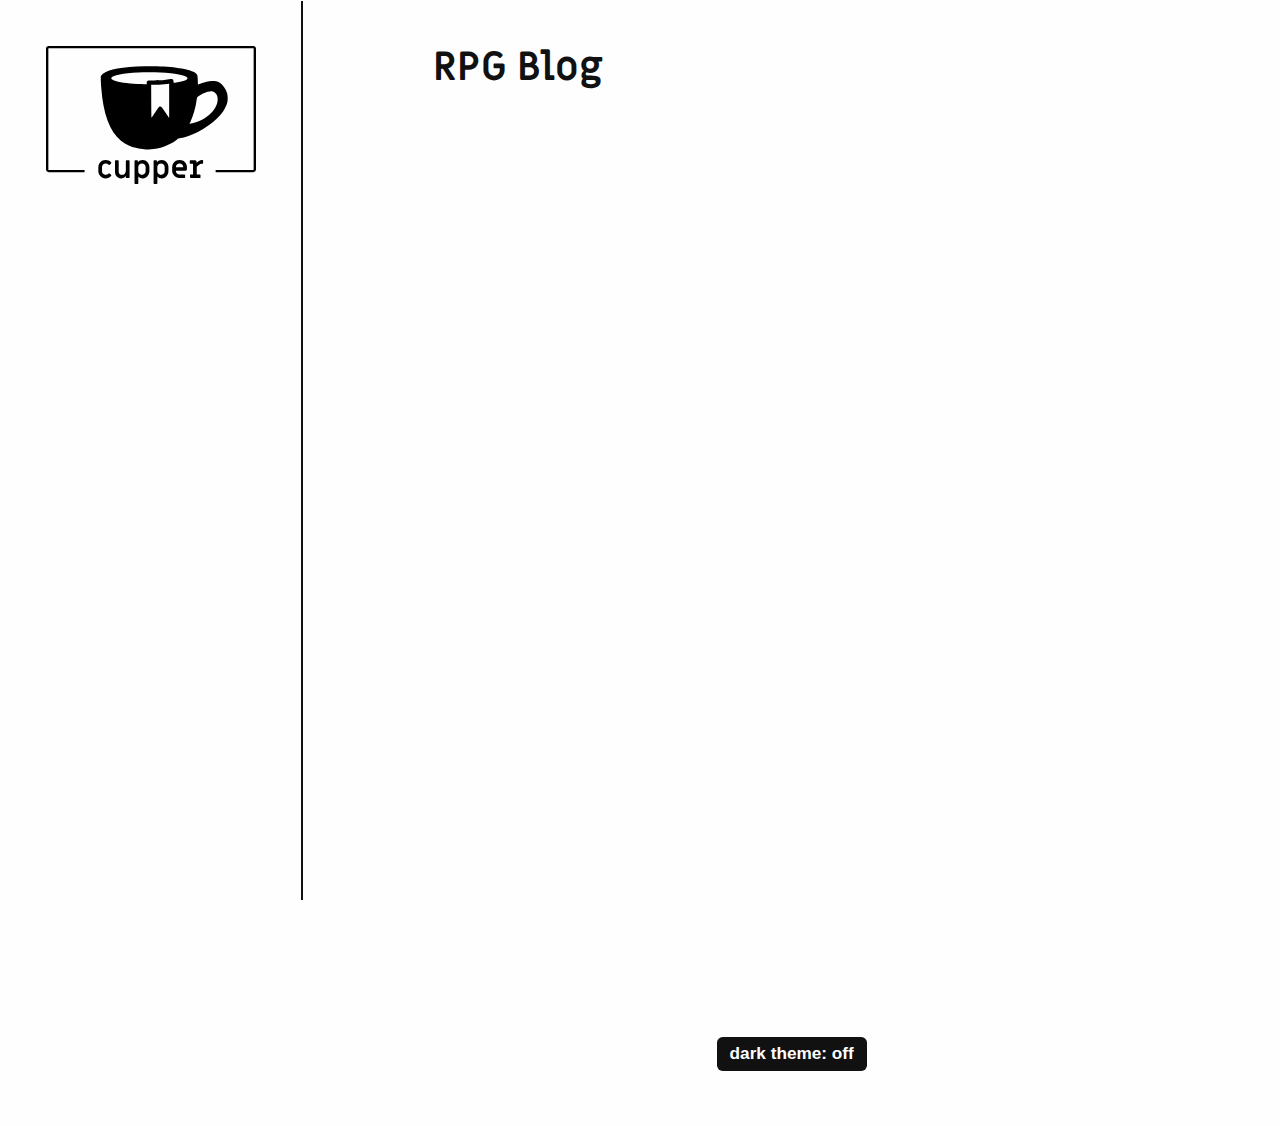
<file: index.html>
<!DOCTYPE html>
<html lang="en">
  <head>
  <meta charset="utf-8">
  <meta name="viewport" content="width=device-width, initial-scale=1.0">
  <meta http-equiv="X-UA-Compatible" content="IE=edge">

  <meta name="generator" content="Hugo 0.54.0" />
  <link rel="canonical" href="https://ryuckel.github.io/">

  
    
  

  <link rel="apple-touch-icon" sizes="180x180" href="/apple-touch-icon.png">
  <link rel="icon" type="image/png" sizes="32x32" href="/favicon-32x32.png">
  <link rel="icon" type="image/png" sizes="16x16" href="/favicon-16x16.png">
  <link rel="manifest" href="/site.webmanifest">
  <link rel="mask-icon" href="/safari-pinned-tab.svg" color="#000000">
  <meta name="msapplication-TileColor" content="#ffffff">
  <meta name="theme-color" content="#ffffff">

  <link rel="stylesheet" href="https://ryuckel.github.io/css/prism.css" media="none" onload="this.media='all';">

  
  
  <link rel="stylesheet" type="text/css" href="https://ryuckel.github.io/css/styles.css">

  <style id="inverter" media="none">
    html { filter: invert(100%) }
    * { background-color: inherit }
    img:not([src*=".svg"]), .colors, iframe, .demo-container { filter: invert(100%) }
  </style>

  
  
    
  
  <title>RPG Blog</title>
</head>

  <body>
    <a href="#main">skip to content</a>
    <svg style="display: none">
  <symbol id="bookmark" viewBox="0 0 40 50">
   <g transform="translate(2266 3206.2)">
    <path style="stroke:currentColor;stroke-width:3.2637;fill:none" d="m-2262.2-3203.4-.2331 42.195 16.319-16.318 16.318 16.318.2331-42.428z"/>
   </g>
  </symbol>

  <symbol id="w3c" viewBox="0 0 127.09899 67.763">
   <text font-size="83" style="font-size:83px;font-family:Trebuchet;letter-spacing:-12;fill-opacity:0" letter-spacing="-12" y="67.609352" x="-26.782778">W3C</text>
   <text font-size="83" style="font-size:83px;font-weight:bold;font-family:Trebuchet;fill-opacity:0" y="67.609352" x="153.21722" font-weight="bold">SVG</text>
   <path style="fill:currentColor;image-rendering:optimizeQuality;shape-rendering:geometricPrecision" d="m33.695.377 12.062 41.016 12.067-41.016h8.731l-19.968 67.386h-.831l-12.48-41.759-12.479 41.759h-.832l-19.965-67.386h8.736l12.061 41.016 8.154-27.618-3.993-13.397h8.737z"/>
   <path style="fill:currentColor;image-rendering:optimizeQuality;shape-rendering:geometricPrecision" d="m91.355 46.132c0 6.104-1.624 11.234-4.862 15.394-3.248 4.158-7.45 6.237-12.607 6.237-3.882 0-7.263-1.238-10.148-3.702-2.885-2.47-5.02-5.812-6.406-10.022l6.82-2.829c1.001 2.552 2.317 4.562 3.953 6.028 1.636 1.469 3.56 2.207 5.781 2.207 2.329 0 4.3-1.306 5.909-3.911 1.609-2.606 2.411-5.738 2.411-9.401 0-4.049-.861-7.179-2.582-9.399-1.995-2.604-5.129-3.912-9.397-3.912h-3.327v-3.991l11.646-20.133h-14.062l-3.911 6.655h-2.493v-14.976h32.441v4.075l-12.31 21.217c4.324 1.385 7.596 3.911 9.815 7.571 2.22 3.659 3.329 7.953 3.329 12.892z"/>
   <path style="fill:currentColor;image-rendering:optimizeQuality;shape-rendering:geometricPrecision" d="m125.21 0 1.414 8.6-5.008 9.583s-1.924-4.064-5.117-6.314c-2.693-1.899-4.447-2.309-7.186-1.746-3.527.73-7.516 4.938-9.258 10.13-2.084 6.21-2.104 9.218-2.178 11.978-.115 4.428.58 7.043.58 7.043s-3.04-5.626-3.011-13.866c.018-5.882.947-11.218 3.666-16.479 2.404-4.627 5.954-7.404 9.114-7.728 3.264-.343 5.848 1.229 7.841 2.938 2.089 1.788 4.213 5.698 4.213 5.698l4.94-9.837z"/>
   <path style="fill:currentColor;image-rendering:optimizeQuality;shape-rendering:geometricPrecision" d="m125.82 48.674s-2.208 3.957-3.589 5.48c-1.379 1.524-3.849 4.209-6.896 5.555-3.049 1.343-4.646 1.598-7.661 1.306-3.01-.29-5.807-2.032-6.786-2.764-.979-.722-3.486-2.864-4.897-4.854-1.42-2-3.634-5.995-3.634-5.995s1.233 4.001 2.007 5.699c.442.977 1.81 3.965 3.749 6.572 1.805 2.425 5.315 6.604 10.652 7.545 5.336.945 9.002-1.449 9.907-2.031.907-.578 2.819-2.178 4.032-3.475 1.264-1.351 2.459-3.079 3.116-4.108.487-.758 1.276-2.286 1.276-2.286l-1.276-6.644z"/>
  </symbol>

  <symbol id="tag" viewBox="0 0 177.16535 177.16535">
    <g transform="translate(0 -875.2)">
     <path style="fill-rule:evenodd;stroke-width:0;fill:currentColor" d="m159.9 894.3-68.79 8.5872-75.42 77.336 61.931 60.397 75.429-76.565 6.8495-69.755zm-31.412 31.835a10.813 10.813 0 0 1 1.8443 2.247 10.813 10.813 0 0 1 -3.5174 14.872l-.0445.0275a10.813 10.813 0 0 1 -14.86 -3.5714 10.813 10.813 0 0 1 3.5563 -14.863 10.813 10.813 0 0 1 13.022 1.2884z"/>
    </g>
  </symbol>

  <symbol id="balloon" viewBox="0 0 141.73228 177.16535">
   <g transform="translate(0 -875.2)">
    <g>
     <path style="fill:currentColor" d="m68.156 882.83-.88753 1.4269c-4.9564 7.9666-6.3764 17.321-5.6731 37.378.36584 10.437 1.1246 23.51 1.6874 29.062.38895 3.8372 3.8278 32.454 4.6105 38.459 4.6694-.24176 9.2946.2879 14.377 1.481 1.2359-3.2937 5.2496-13.088 8.886-21.623 6.249-14.668 8.4128-21.264 10.253-31.252 1.2464-6.7626 1.6341-12.156 1.4204-19.764-.36325-12.93-2.1234-19.487-6.9377-25.843-2.0833-2.7507-6.9865-7.6112-7.9127-7.8436-.79716-.20019-6.6946-1.0922-6.7755-1.0248-.02213.0182-5.0006-.41858-7.5248-.22808l-2.149-.22808h-3.3738z"/>
     <path style="fill:currentColor" d="m61.915 883.28-3.2484.4497c-1.7863.24724-3.5182.53481-3.8494.63994-2.4751.33811-4.7267.86957-6.7777 1.5696-.28598 0-1.0254.20146-2.3695.58589-5.0418 1.4418-6.6374 2.2604-8.2567 4.2364-6.281 7.6657-11.457 18.43-12.932 26.891-1.4667 8.4111.71353 22.583 5.0764 32.996 3.8064 9.0852 13.569 25.149 22.801 37.517 1.3741 1.841 2.1708 2.9286 2.4712 3.5792 3.5437-1.1699 6.8496-1.9336 10.082-2.3263-1.3569-5.7831-4.6968-21.86-6.8361-33.002-.92884-4.8368-2.4692-14.322-3.2452-19.991-.68557-5.0083-.77707-6.9534-.74159-15.791.04316-10.803.41822-16.162 1.5026-21.503 1.4593-5.9026 3.3494-11.077 6.3247-15.852z"/>
     <path style="fill:currentColor" d="m94.499 885.78c-.10214-.0109-.13691 0-.0907.0409.16033.13489 1.329 1.0675 2.5976 2.0723 6.7003 5.307 11.273 14.568 12.658 25.638.52519 4.1949.24765 14.361-.5059 18.523-2.4775 13.684-9.7807 32.345-20.944 53.519l-3.0559 5.7971c2.8082.76579 5.7915 1.727 8.9926 2.8441 11.562-11.691 18.349-19.678 24.129-28.394 7.8992-11.913 11.132-20.234 12.24-31.518.98442-10.02-1.5579-20.876-6.7799-28.959-.2758-.4269-.57803-.86856-.89617-1.3166-3.247-6.13-9.752-12.053-21.264-16.131-2.3687-.86369-6.3657-2.0433-7.0802-2.1166z"/>
     <path style="fill:currentColor" d="m32.52 892.22c-.20090-.13016-1.4606.81389-3.9132 2.7457-11.486 9.0476-17.632 24.186-16.078 39.61.79699 7.9138 2.4066 13.505 5.9184 20.562 5.8577 11.77 14.749 23.219 30.087 38.74.05838.059.12188.1244.18052.1838 1.3166-.5556 2.5965-1.0618 3.8429-1.5199-.66408-.32448-1.4608-1.3297-3.8116-4.4602-5.0951-6.785-8.7512-11.962-13.051-18.486-5.1379-7.7948-5.0097-7.5894-8.0586-13.054-6.2097-11.13-8.2674-17.725-8.6014-27.563-.21552-6.3494.13041-9.2733 1.775-14.987 2.1832-7.5849 3.9273-10.986 9.2693-18.07 1.7839-2.3656 2.6418-3.57 2.4409-3.7003z"/>
     <path style="fill:currentColor" d="m69.133 992.37c-6.2405.0309-12.635.76718-19.554 2.5706 4.6956 4.7759 9.935 10.258 12.05 12.625l4.1272 4.6202h11.493l3.964-4.4516c2.0962-2.3541 7.4804-7.9845 12.201-12.768-8.378-1.4975-16.207-2.6353-24.281-2.5955z"/>
     <rect style="stroke-width:0;fill:currentColor" ry="2.0328" height="27.746" width="22.766" y="1017.7" x="60.201"/>
    </g>
   </g>
  </symbol>

  <symbol id="info" viewBox="0 0 41.667 41.667">
   <g transform="translate(-37.035 -1004.6)">
    <path style="stroke-linejoin:round;stroke:currentColor;stroke-linecap:round;stroke-width:3.728;fill:none" d="m76.25 1030.2a18.968 18.968 0 0 1 -23.037 13.709 18.968 18.968 0 0 1 -13.738 -23.019 18.968 18.968 0 0 1 23.001 -13.768 18.968 18.968 0 0 1 13.798 22.984"/>
    <g transform="matrix(1.1146 0 0 1.1146 -26.276 -124.92)">
     <path style="stroke:currentColor;stroke-linecap:round;stroke-width:3.728;fill:none" d="m75.491 1039.5v-8.7472"/>
     <path style="stroke-width:0;fill:currentColor" transform="scale(-1)" d="m-73.193-1024.5a2.3719 2.3719 0 0 1 -2.8807 1.7142 2.3719 2.3719 0 0 1 -1.718 -2.8785 2.3719 2.3719 0 0 1 2.8763 -1.7217 2.3719 2.3719 0 0 1 1.7254 2.8741"/>
    </g>
   </g>
  </symbol>

  <symbol id="warning" viewBox="0 0 48.430474 41.646302">
    <g transform="translate(-1.1273 -1010.2)">
     <path style="stroke-linejoin:round;stroke:currentColor;stroke-linecap:round;stroke-width:4.151;fill:none" d="m25.343 1012.3-22.14 37.496h44.28z"/>
     <path style="stroke:currentColor;stroke-linecap:round;stroke-width:4.1512;fill:none" d="m25.54 1027.7v8.7472"/>
     <path style="stroke-width:0;fill:currentColor" d="m27.839 1042.8a2.3719 2.3719 0 0 1 -2.8807 1.7143 2.3719 2.3719 0 0 1 -1.718 -2.8785 2.3719 2.3719 0 0 1 2.8763 -1.7217 2.3719 2.3719 0 0 1 1.7254 2.8741"/>
    </g>
  </symbol>

  <symbol id="menu" viewBox="0 0 50 50">
     <rect style="stroke-width:0;fill:currentColor" height="10" width="50" y="0" x="0"/>
     <rect style="stroke-width:0;fill:currentColor" height="10" width="50" y="20" x="0"/>
     <rect style="stroke-width:0;fill:currentColor" height="10" width="50" y="40" x="0"/>
   </symbol>

   <symbol id="link" viewBox="0 0 50 50">
    <g transform="translate(0 -1002.4)">
     <g transform="matrix(.095670 0 0 .095670 2.3233 1004.9)">
      <g>
       <path style="stroke-width:0;fill:currentColor" d="m452.84 192.9-128.65 128.65c-35.535 35.54-93.108 35.54-128.65 0l-42.881-42.886 42.881-42.876 42.884 42.876c11.845 11.822 31.064 11.846 42.886 0l128.64-128.64c11.816-11.831 11.816-31.066 0-42.9l-42.881-42.881c-11.822-11.814-31.064-11.814-42.887 0l-45.928 45.936c-21.292-12.531-45.491-17.905-69.449-16.291l72.501-72.526c35.535-35.521 93.136-35.521 128.64 0l42.886 42.881c35.535 35.523 35.535 93.141-.001 128.66zm-254.28 168.51-45.903 45.9c-11.845 11.846-31.064 11.817-42.881 0l-42.884-42.881c-11.845-11.821-11.845-31.041 0-42.886l128.65-128.65c11.819-11.814 31.069-11.814 42.884 0l42.886 42.886 42.876-42.886-42.876-42.881c-35.54-35.521-93.113-35.521-128.65 0l-128.65 128.64c-35.538 35.545-35.538 93.146 0 128.65l42.883 42.882c35.51 35.54 93.11 35.54 128.65 0l72.496-72.499c-23.956 1.597-48.092-3.784-69.474-16.283z"/>
      </g>
     </g>
    </g>
  </symbol>

  <symbol id="doc" viewBox="0 0 35 45">
   <g transform="translate(-147.53 -539.83)">
    <path style="stroke:currentColor;stroke-width:2.4501;fill:none" d="m149.38 542.67v39.194h31.354v-39.194z"/>
    <g style="stroke-width:25" transform="matrix(.098003 0 0 .098003 133.69 525.96)">
     <path d="m220 252.36h200" style="stroke:currentColor;stroke-width:25;fill:none"/>
     <path style="stroke:currentColor;stroke-width:25;fill:none" d="m220 409.95h200"/>
     <path d="m220 488.74h200" style="stroke:currentColor;stroke-width:25;fill:none"/>
     <path d="m220 331.15h200" style="stroke:currentColor;stroke-width:25;fill:none"/>
    </g>
   </g>
 </symbol>

 <symbol id="tick" viewBox="0 0 177.16535 177.16535">
  <g transform="translate(0 -875.2)">
   <rect style="stroke-width:0;fill:currentColor" transform="rotate(30)" height="155" width="40" y="702.99" x="556.82"/>
   <rect style="stroke-width:0;fill:currentColor" transform="rotate(30)" height="40" width="90.404" y="817.99" x="506.42"/>
  </g>
 </symbol>
</svg>

    <div class="wrapper">
      <header class="intro-and-nav" role="banner">
  <div>
    <div class="intro">
      <a class="logo" href="/" aria-label="RPG Blog home page">
        <img src="https://ryuckel.github.io/images/logo.svg" alt="">
      </a>
      <p class="library-desc">
        
      </p>
    </div>
    <nav id="patterns-nav" class="patterns" role="navigation">
  <h2 class="vh">Main navigation</h2>
  <button id="menu-button" aria-expanded="false">
    <svg viewBox="0 0 50 50" aria-hidden="true" focusable="false">
      <use xlink:href="#menu"></use>
    </svg>
    Menu
  </button>
  
  <ul id="patterns-list">
  
  </ul>
</nav>
  </div>
</header>
      <div class="main-and-footer">
        <div>
          
  <main id="main">
    <h1>RPG Blog</h1>
    
  </main>

          <footer role="contentinfo">
  <div>
    <label for="themer">
      dark theme: <input type="checkbox" id="themer" class="vh">
      <span aria-hidden="true"></span>
    </label>
  </div>
  
</footer>

        </div>
      </div>
    </div>
    <script src="https://ryuckel.github.io/js/prism.js"></script>
<script src="https://ryuckel.github.io/js/dom-scripts.js"></script>

    
    
  

  </body>
</html>
</file>
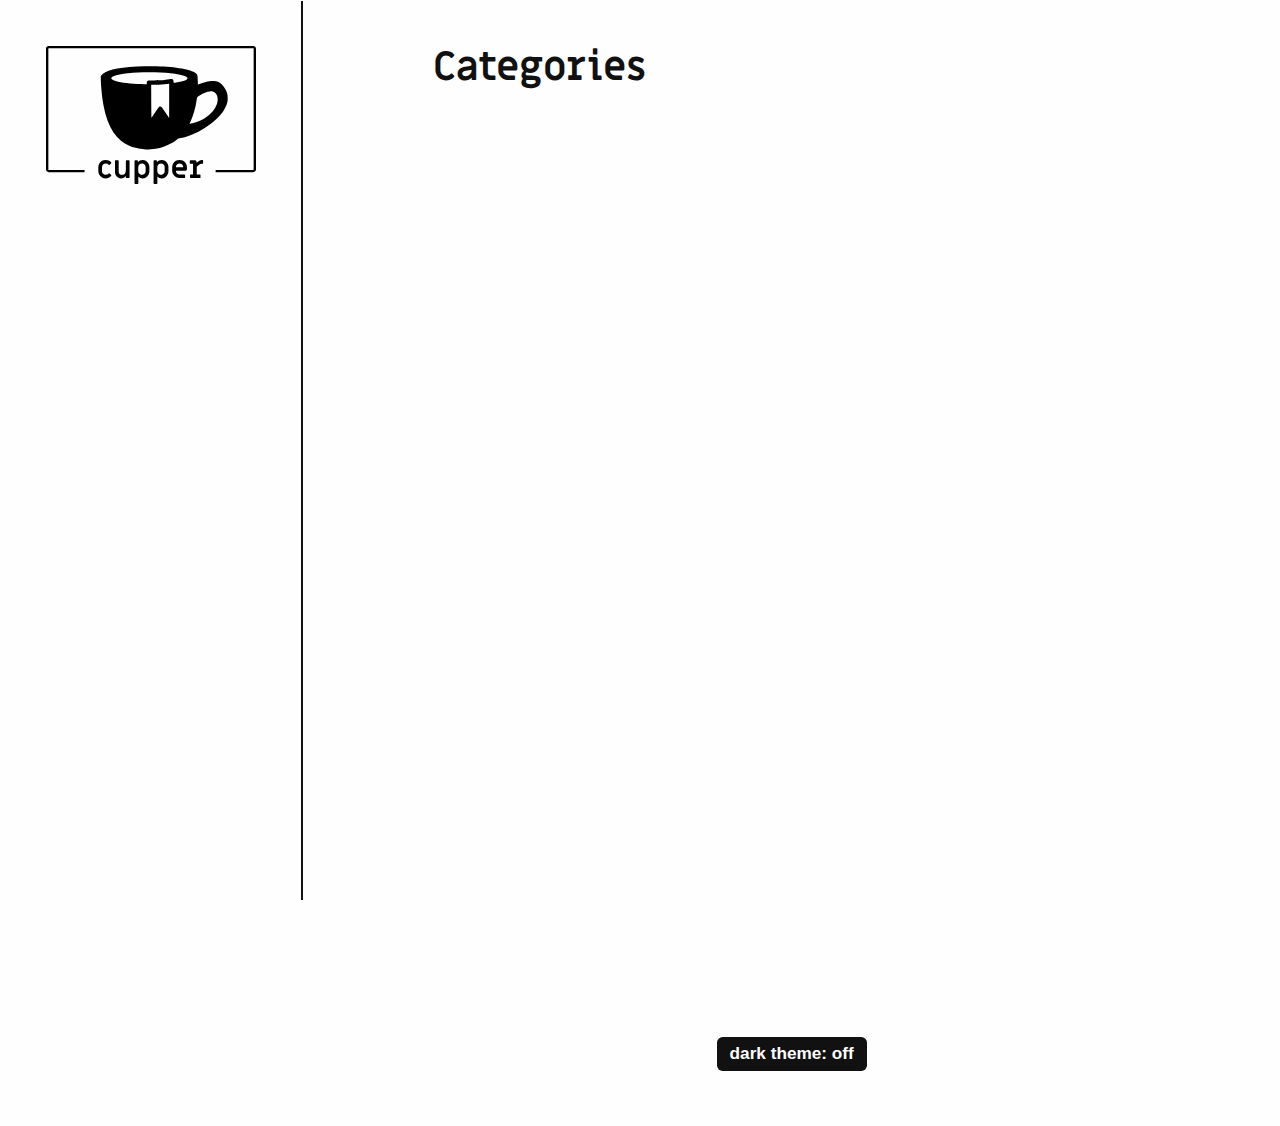
<file: categories/index.html>
<!DOCTYPE html>
<html lang="en">
  <head>
  <meta charset="utf-8">
  <meta name="viewport" content="width=device-width, initial-scale=1.0">
  <meta http-equiv="X-UA-Compatible" content="IE=edge">

  <meta name="generator" content="Hugo 0.54.0" />
  <link rel="canonical" href="https://ryuckel.github.io/categories/">

  

  <link rel="apple-touch-icon" sizes="180x180" href="/apple-touch-icon.png">
  <link rel="icon" type="image/png" sizes="32x32" href="/favicon-32x32.png">
  <link rel="icon" type="image/png" sizes="16x16" href="/favicon-16x16.png">
  <link rel="manifest" href="/site.webmanifest">
  <link rel="mask-icon" href="/safari-pinned-tab.svg" color="#000000">
  <meta name="msapplication-TileColor" content="#ffffff">
  <meta name="theme-color" content="#ffffff">

  <link rel="stylesheet" href="https://ryuckel.github.io/css/prism.css" media="none" onload="this.media='all';">

  
  
  <link rel="stylesheet" type="text/css" href="https://ryuckel.github.io/css/styles.css">

  <style id="inverter" media="none">
    html { filter: invert(100%) }
    * { background-color: inherit }
    img:not([src*=".svg"]), .colors, iframe, .demo-container { filter: invert(100%) }
  </style>

  
  
  <title>Categories | RPG Blog</title>
</head>

  <body>
    <a href="#main">skip to content</a>
    <svg style="display: none">
  <symbol id="bookmark" viewBox="0 0 40 50">
   <g transform="translate(2266 3206.2)">
    <path style="stroke:currentColor;stroke-width:3.2637;fill:none" d="m-2262.2-3203.4-.2331 42.195 16.319-16.318 16.318 16.318.2331-42.428z"/>
   </g>
  </symbol>

  <symbol id="w3c" viewBox="0 0 127.09899 67.763">
   <text font-size="83" style="font-size:83px;font-family:Trebuchet;letter-spacing:-12;fill-opacity:0" letter-spacing="-12" y="67.609352" x="-26.782778">W3C</text>
   <text font-size="83" style="font-size:83px;font-weight:bold;font-family:Trebuchet;fill-opacity:0" y="67.609352" x="153.21722" font-weight="bold">SVG</text>
   <path style="fill:currentColor;image-rendering:optimizeQuality;shape-rendering:geometricPrecision" d="m33.695.377 12.062 41.016 12.067-41.016h8.731l-19.968 67.386h-.831l-12.48-41.759-12.479 41.759h-.832l-19.965-67.386h8.736l12.061 41.016 8.154-27.618-3.993-13.397h8.737z"/>
   <path style="fill:currentColor;image-rendering:optimizeQuality;shape-rendering:geometricPrecision" d="m91.355 46.132c0 6.104-1.624 11.234-4.862 15.394-3.248 4.158-7.45 6.237-12.607 6.237-3.882 0-7.263-1.238-10.148-3.702-2.885-2.47-5.02-5.812-6.406-10.022l6.82-2.829c1.001 2.552 2.317 4.562 3.953 6.028 1.636 1.469 3.56 2.207 5.781 2.207 2.329 0 4.3-1.306 5.909-3.911 1.609-2.606 2.411-5.738 2.411-9.401 0-4.049-.861-7.179-2.582-9.399-1.995-2.604-5.129-3.912-9.397-3.912h-3.327v-3.991l11.646-20.133h-14.062l-3.911 6.655h-2.493v-14.976h32.441v4.075l-12.31 21.217c4.324 1.385 7.596 3.911 9.815 7.571 2.22 3.659 3.329 7.953 3.329 12.892z"/>
   <path style="fill:currentColor;image-rendering:optimizeQuality;shape-rendering:geometricPrecision" d="m125.21 0 1.414 8.6-5.008 9.583s-1.924-4.064-5.117-6.314c-2.693-1.899-4.447-2.309-7.186-1.746-3.527.73-7.516 4.938-9.258 10.13-2.084 6.21-2.104 9.218-2.178 11.978-.115 4.428.58 7.043.58 7.043s-3.04-5.626-3.011-13.866c.018-5.882.947-11.218 3.666-16.479 2.404-4.627 5.954-7.404 9.114-7.728 3.264-.343 5.848 1.229 7.841 2.938 2.089 1.788 4.213 5.698 4.213 5.698l4.94-9.837z"/>
   <path style="fill:currentColor;image-rendering:optimizeQuality;shape-rendering:geometricPrecision" d="m125.82 48.674s-2.208 3.957-3.589 5.48c-1.379 1.524-3.849 4.209-6.896 5.555-3.049 1.343-4.646 1.598-7.661 1.306-3.01-.29-5.807-2.032-6.786-2.764-.979-.722-3.486-2.864-4.897-4.854-1.42-2-3.634-5.995-3.634-5.995s1.233 4.001 2.007 5.699c.442.977 1.81 3.965 3.749 6.572 1.805 2.425 5.315 6.604 10.652 7.545 5.336.945 9.002-1.449 9.907-2.031.907-.578 2.819-2.178 4.032-3.475 1.264-1.351 2.459-3.079 3.116-4.108.487-.758 1.276-2.286 1.276-2.286l-1.276-6.644z"/>
  </symbol>

  <symbol id="tag" viewBox="0 0 177.16535 177.16535">
    <g transform="translate(0 -875.2)">
     <path style="fill-rule:evenodd;stroke-width:0;fill:currentColor" d="m159.9 894.3-68.79 8.5872-75.42 77.336 61.931 60.397 75.429-76.565 6.8495-69.755zm-31.412 31.835a10.813 10.813 0 0 1 1.8443 2.247 10.813 10.813 0 0 1 -3.5174 14.872l-.0445.0275a10.813 10.813 0 0 1 -14.86 -3.5714 10.813 10.813 0 0 1 3.5563 -14.863 10.813 10.813 0 0 1 13.022 1.2884z"/>
    </g>
  </symbol>

  <symbol id="balloon" viewBox="0 0 141.73228 177.16535">
   <g transform="translate(0 -875.2)">
    <g>
     <path style="fill:currentColor" d="m68.156 882.83-.88753 1.4269c-4.9564 7.9666-6.3764 17.321-5.6731 37.378.36584 10.437 1.1246 23.51 1.6874 29.062.38895 3.8372 3.8278 32.454 4.6105 38.459 4.6694-.24176 9.2946.2879 14.377 1.481 1.2359-3.2937 5.2496-13.088 8.886-21.623 6.249-14.668 8.4128-21.264 10.253-31.252 1.2464-6.7626 1.6341-12.156 1.4204-19.764-.36325-12.93-2.1234-19.487-6.9377-25.843-2.0833-2.7507-6.9865-7.6112-7.9127-7.8436-.79716-.20019-6.6946-1.0922-6.7755-1.0248-.02213.0182-5.0006-.41858-7.5248-.22808l-2.149-.22808h-3.3738z"/>
     <path style="fill:currentColor" d="m61.915 883.28-3.2484.4497c-1.7863.24724-3.5182.53481-3.8494.63994-2.4751.33811-4.7267.86957-6.7777 1.5696-.28598 0-1.0254.20146-2.3695.58589-5.0418 1.4418-6.6374 2.2604-8.2567 4.2364-6.281 7.6657-11.457 18.43-12.932 26.891-1.4667 8.4111.71353 22.583 5.0764 32.996 3.8064 9.0852 13.569 25.149 22.801 37.517 1.3741 1.841 2.1708 2.9286 2.4712 3.5792 3.5437-1.1699 6.8496-1.9336 10.082-2.3263-1.3569-5.7831-4.6968-21.86-6.8361-33.002-.92884-4.8368-2.4692-14.322-3.2452-19.991-.68557-5.0083-.77707-6.9534-.74159-15.791.04316-10.803.41822-16.162 1.5026-21.503 1.4593-5.9026 3.3494-11.077 6.3247-15.852z"/>
     <path style="fill:currentColor" d="m94.499 885.78c-.10214-.0109-.13691 0-.0907.0409.16033.13489 1.329 1.0675 2.5976 2.0723 6.7003 5.307 11.273 14.568 12.658 25.638.52519 4.1949.24765 14.361-.5059 18.523-2.4775 13.684-9.7807 32.345-20.944 53.519l-3.0559 5.7971c2.8082.76579 5.7915 1.727 8.9926 2.8441 11.562-11.691 18.349-19.678 24.129-28.394 7.8992-11.913 11.132-20.234 12.24-31.518.98442-10.02-1.5579-20.876-6.7799-28.959-.2758-.4269-.57803-.86856-.89617-1.3166-3.247-6.13-9.752-12.053-21.264-16.131-2.3687-.86369-6.3657-2.0433-7.0802-2.1166z"/>
     <path style="fill:currentColor" d="m32.52 892.22c-.20090-.13016-1.4606.81389-3.9132 2.7457-11.486 9.0476-17.632 24.186-16.078 39.61.79699 7.9138 2.4066 13.505 5.9184 20.562 5.8577 11.77 14.749 23.219 30.087 38.74.05838.059.12188.1244.18052.1838 1.3166-.5556 2.5965-1.0618 3.8429-1.5199-.66408-.32448-1.4608-1.3297-3.8116-4.4602-5.0951-6.785-8.7512-11.962-13.051-18.486-5.1379-7.7948-5.0097-7.5894-8.0586-13.054-6.2097-11.13-8.2674-17.725-8.6014-27.563-.21552-6.3494.13041-9.2733 1.775-14.987 2.1832-7.5849 3.9273-10.986 9.2693-18.07 1.7839-2.3656 2.6418-3.57 2.4409-3.7003z"/>
     <path style="fill:currentColor" d="m69.133 992.37c-6.2405.0309-12.635.76718-19.554 2.5706 4.6956 4.7759 9.935 10.258 12.05 12.625l4.1272 4.6202h11.493l3.964-4.4516c2.0962-2.3541 7.4804-7.9845 12.201-12.768-8.378-1.4975-16.207-2.6353-24.281-2.5955z"/>
     <rect style="stroke-width:0;fill:currentColor" ry="2.0328" height="27.746" width="22.766" y="1017.7" x="60.201"/>
    </g>
   </g>
  </symbol>

  <symbol id="info" viewBox="0 0 41.667 41.667">
   <g transform="translate(-37.035 -1004.6)">
    <path style="stroke-linejoin:round;stroke:currentColor;stroke-linecap:round;stroke-width:3.728;fill:none" d="m76.25 1030.2a18.968 18.968 0 0 1 -23.037 13.709 18.968 18.968 0 0 1 -13.738 -23.019 18.968 18.968 0 0 1 23.001 -13.768 18.968 18.968 0 0 1 13.798 22.984"/>
    <g transform="matrix(1.1146 0 0 1.1146 -26.276 -124.92)">
     <path style="stroke:currentColor;stroke-linecap:round;stroke-width:3.728;fill:none" d="m75.491 1039.5v-8.7472"/>
     <path style="stroke-width:0;fill:currentColor" transform="scale(-1)" d="m-73.193-1024.5a2.3719 2.3719 0 0 1 -2.8807 1.7142 2.3719 2.3719 0 0 1 -1.718 -2.8785 2.3719 2.3719 0 0 1 2.8763 -1.7217 2.3719 2.3719 0 0 1 1.7254 2.8741"/>
    </g>
   </g>
  </symbol>

  <symbol id="warning" viewBox="0 0 48.430474 41.646302">
    <g transform="translate(-1.1273 -1010.2)">
     <path style="stroke-linejoin:round;stroke:currentColor;stroke-linecap:round;stroke-width:4.151;fill:none" d="m25.343 1012.3-22.14 37.496h44.28z"/>
     <path style="stroke:currentColor;stroke-linecap:round;stroke-width:4.1512;fill:none" d="m25.54 1027.7v8.7472"/>
     <path style="stroke-width:0;fill:currentColor" d="m27.839 1042.8a2.3719 2.3719 0 0 1 -2.8807 1.7143 2.3719 2.3719 0 0 1 -1.718 -2.8785 2.3719 2.3719 0 0 1 2.8763 -1.7217 2.3719 2.3719 0 0 1 1.7254 2.8741"/>
    </g>
  </symbol>

  <symbol id="menu" viewBox="0 0 50 50">
     <rect style="stroke-width:0;fill:currentColor" height="10" width="50" y="0" x="0"/>
     <rect style="stroke-width:0;fill:currentColor" height="10" width="50" y="20" x="0"/>
     <rect style="stroke-width:0;fill:currentColor" height="10" width="50" y="40" x="0"/>
   </symbol>

   <symbol id="link" viewBox="0 0 50 50">
    <g transform="translate(0 -1002.4)">
     <g transform="matrix(.095670 0 0 .095670 2.3233 1004.9)">
      <g>
       <path style="stroke-width:0;fill:currentColor" d="m452.84 192.9-128.65 128.65c-35.535 35.54-93.108 35.54-128.65 0l-42.881-42.886 42.881-42.876 42.884 42.876c11.845 11.822 31.064 11.846 42.886 0l128.64-128.64c11.816-11.831 11.816-31.066 0-42.9l-42.881-42.881c-11.822-11.814-31.064-11.814-42.887 0l-45.928 45.936c-21.292-12.531-45.491-17.905-69.449-16.291l72.501-72.526c35.535-35.521 93.136-35.521 128.64 0l42.886 42.881c35.535 35.523 35.535 93.141-.001 128.66zm-254.28 168.51-45.903 45.9c-11.845 11.846-31.064 11.817-42.881 0l-42.884-42.881c-11.845-11.821-11.845-31.041 0-42.886l128.65-128.65c11.819-11.814 31.069-11.814 42.884 0l42.886 42.886 42.876-42.886-42.876-42.881c-35.54-35.521-93.113-35.521-128.65 0l-128.65 128.64c-35.538 35.545-35.538 93.146 0 128.65l42.883 42.882c35.51 35.54 93.11 35.54 128.65 0l72.496-72.499c-23.956 1.597-48.092-3.784-69.474-16.283z"/>
      </g>
     </g>
    </g>
  </symbol>

  <symbol id="doc" viewBox="0 0 35 45">
   <g transform="translate(-147.53 -539.83)">
    <path style="stroke:currentColor;stroke-width:2.4501;fill:none" d="m149.38 542.67v39.194h31.354v-39.194z"/>
    <g style="stroke-width:25" transform="matrix(.098003 0 0 .098003 133.69 525.96)">
     <path d="m220 252.36h200" style="stroke:currentColor;stroke-width:25;fill:none"/>
     <path style="stroke:currentColor;stroke-width:25;fill:none" d="m220 409.95h200"/>
     <path d="m220 488.74h200" style="stroke:currentColor;stroke-width:25;fill:none"/>
     <path d="m220 331.15h200" style="stroke:currentColor;stroke-width:25;fill:none"/>
    </g>
   </g>
 </symbol>

 <symbol id="tick" viewBox="0 0 177.16535 177.16535">
  <g transform="translate(0 -875.2)">
   <rect style="stroke-width:0;fill:currentColor" transform="rotate(30)" height="155" width="40" y="702.99" x="556.82"/>
   <rect style="stroke-width:0;fill:currentColor" transform="rotate(30)" height="40" width="90.404" y="817.99" x="506.42"/>
  </g>
 </symbol>
</svg>

    <div class="wrapper">
      <header class="intro-and-nav" role="banner">
  <div>
    <div class="intro">
      <a class="logo" href="/" aria-label="RPG Blog home page">
        <img src="https://ryuckel.github.io/images/logo.svg" alt="">
      </a>
      <p class="library-desc">
        
      </p>
    </div>
    <nav id="patterns-nav" class="patterns" role="navigation">
  <h2 class="vh">Main navigation</h2>
  <button id="menu-button" aria-expanded="false">
    <svg viewBox="0 0 50 50" aria-hidden="true" focusable="false">
      <use xlink:href="#menu"></use>
    </svg>
    Menu
  </button>
  
  <ul id="patterns-list">
  
  </ul>
</nav>
  </div>
</header>
      <div class="main-and-footer">
        <div>
          
  <main id="main">
    <h1>Categories</h1>
    <ul class="patterns-list">
      
    </ul>
  </main>

          <footer role="contentinfo">
  <div>
    <label for="themer">
      dark theme: <input type="checkbox" id="themer" class="vh">
      <span aria-hidden="true"></span>
    </label>
  </div>
  
</footer>

        </div>
      </div>
    </div>
    <script src="https://ryuckel.github.io/js/prism.js"></script>
<script src="https://ryuckel.github.io/js/dom-scripts.js"></script>

    
    
  

  </body>
</html>
</file>
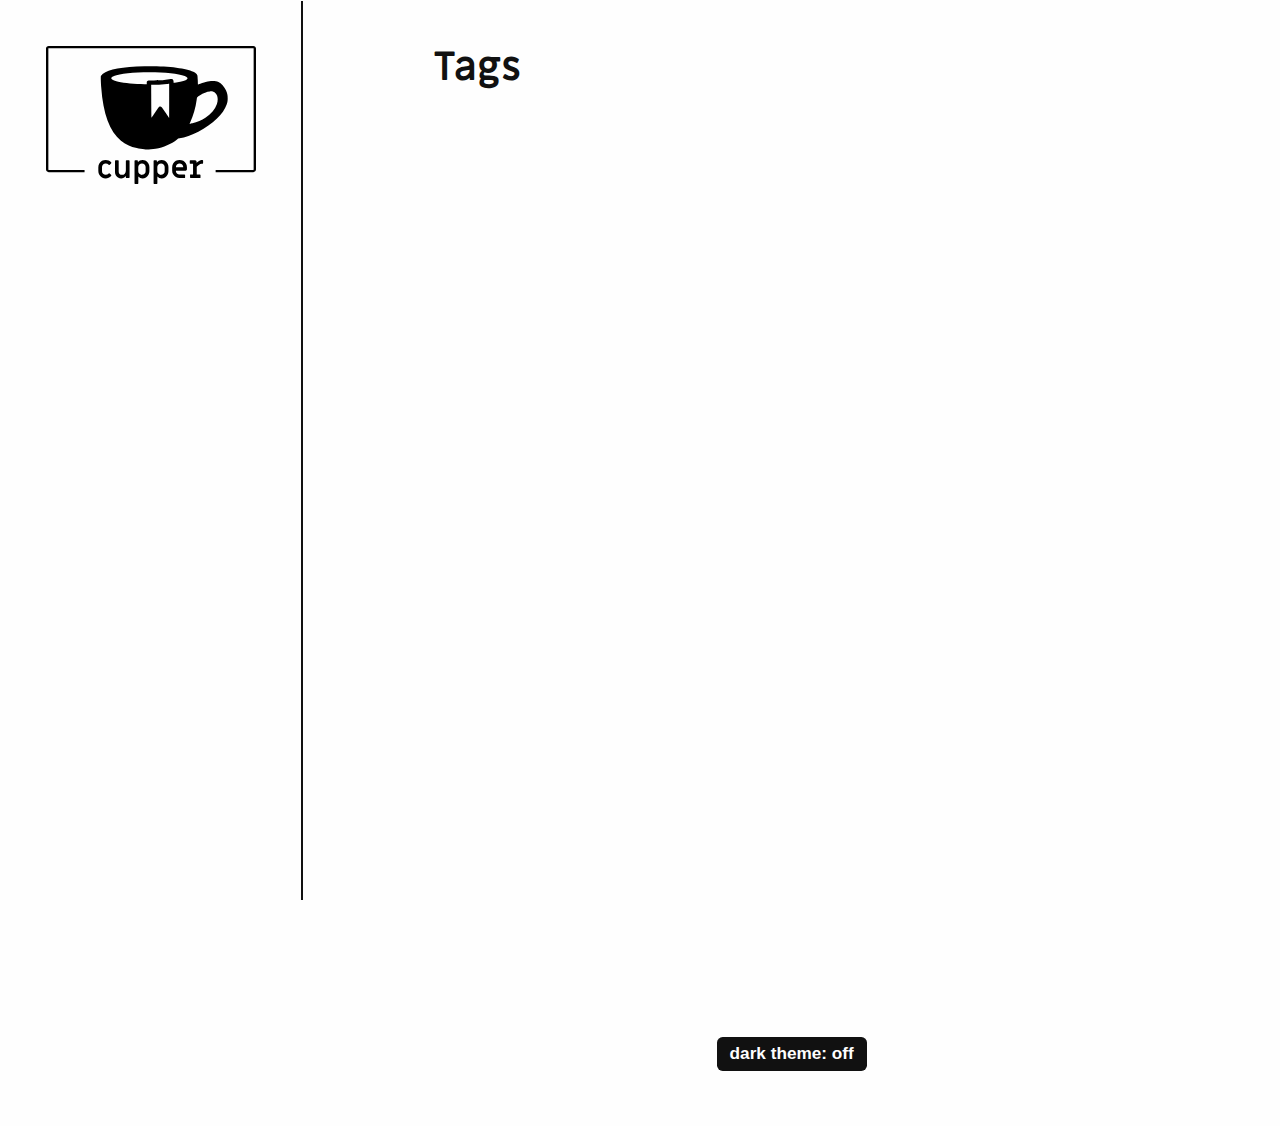
<file: tags/index.html>
<!DOCTYPE html>
<html lang="en">
  <head>
  <meta charset="utf-8">
  <meta name="viewport" content="width=device-width, initial-scale=1.0">
  <meta http-equiv="X-UA-Compatible" content="IE=edge">

  <meta name="generator" content="Hugo 0.54.0" />
  <link rel="canonical" href="https://ryuckel.github.io/tags/">

  

  <link rel="apple-touch-icon" sizes="180x180" href="/apple-touch-icon.png">
  <link rel="icon" type="image/png" sizes="32x32" href="/favicon-32x32.png">
  <link rel="icon" type="image/png" sizes="16x16" href="/favicon-16x16.png">
  <link rel="manifest" href="/site.webmanifest">
  <link rel="mask-icon" href="/safari-pinned-tab.svg" color="#000000">
  <meta name="msapplication-TileColor" content="#ffffff">
  <meta name="theme-color" content="#ffffff">

  <link rel="stylesheet" href="https://ryuckel.github.io/css/prism.css" media="none" onload="this.media='all';">

  
  
  <link rel="stylesheet" type="text/css" href="https://ryuckel.github.io/css/styles.css">

  <style id="inverter" media="none">
    html { filter: invert(100%) }
    * { background-color: inherit }
    img:not([src*=".svg"]), .colors, iframe, .demo-container { filter: invert(100%) }
  </style>

  
  
  <title>Tags | RPG Blog</title>
</head>

  <body>
    <a href="#main">skip to content</a>
    <svg style="display: none">
  <symbol id="bookmark" viewBox="0 0 40 50">
   <g transform="translate(2266 3206.2)">
    <path style="stroke:currentColor;stroke-width:3.2637;fill:none" d="m-2262.2-3203.4-.2331 42.195 16.319-16.318 16.318 16.318.2331-42.428z"/>
   </g>
  </symbol>

  <symbol id="w3c" viewBox="0 0 127.09899 67.763">
   <text font-size="83" style="font-size:83px;font-family:Trebuchet;letter-spacing:-12;fill-opacity:0" letter-spacing="-12" y="67.609352" x="-26.782778">W3C</text>
   <text font-size="83" style="font-size:83px;font-weight:bold;font-family:Trebuchet;fill-opacity:0" y="67.609352" x="153.21722" font-weight="bold">SVG</text>
   <path style="fill:currentColor;image-rendering:optimizeQuality;shape-rendering:geometricPrecision" d="m33.695.377 12.062 41.016 12.067-41.016h8.731l-19.968 67.386h-.831l-12.48-41.759-12.479 41.759h-.832l-19.965-67.386h8.736l12.061 41.016 8.154-27.618-3.993-13.397h8.737z"/>
   <path style="fill:currentColor;image-rendering:optimizeQuality;shape-rendering:geometricPrecision" d="m91.355 46.132c0 6.104-1.624 11.234-4.862 15.394-3.248 4.158-7.45 6.237-12.607 6.237-3.882 0-7.263-1.238-10.148-3.702-2.885-2.47-5.02-5.812-6.406-10.022l6.82-2.829c1.001 2.552 2.317 4.562 3.953 6.028 1.636 1.469 3.56 2.207 5.781 2.207 2.329 0 4.3-1.306 5.909-3.911 1.609-2.606 2.411-5.738 2.411-9.401 0-4.049-.861-7.179-2.582-9.399-1.995-2.604-5.129-3.912-9.397-3.912h-3.327v-3.991l11.646-20.133h-14.062l-3.911 6.655h-2.493v-14.976h32.441v4.075l-12.31 21.217c4.324 1.385 7.596 3.911 9.815 7.571 2.22 3.659 3.329 7.953 3.329 12.892z"/>
   <path style="fill:currentColor;image-rendering:optimizeQuality;shape-rendering:geometricPrecision" d="m125.21 0 1.414 8.6-5.008 9.583s-1.924-4.064-5.117-6.314c-2.693-1.899-4.447-2.309-7.186-1.746-3.527.73-7.516 4.938-9.258 10.13-2.084 6.21-2.104 9.218-2.178 11.978-.115 4.428.58 7.043.58 7.043s-3.04-5.626-3.011-13.866c.018-5.882.947-11.218 3.666-16.479 2.404-4.627 5.954-7.404 9.114-7.728 3.264-.343 5.848 1.229 7.841 2.938 2.089 1.788 4.213 5.698 4.213 5.698l4.94-9.837z"/>
   <path style="fill:currentColor;image-rendering:optimizeQuality;shape-rendering:geometricPrecision" d="m125.82 48.674s-2.208 3.957-3.589 5.48c-1.379 1.524-3.849 4.209-6.896 5.555-3.049 1.343-4.646 1.598-7.661 1.306-3.01-.29-5.807-2.032-6.786-2.764-.979-.722-3.486-2.864-4.897-4.854-1.42-2-3.634-5.995-3.634-5.995s1.233 4.001 2.007 5.699c.442.977 1.81 3.965 3.749 6.572 1.805 2.425 5.315 6.604 10.652 7.545 5.336.945 9.002-1.449 9.907-2.031.907-.578 2.819-2.178 4.032-3.475 1.264-1.351 2.459-3.079 3.116-4.108.487-.758 1.276-2.286 1.276-2.286l-1.276-6.644z"/>
  </symbol>

  <symbol id="tag" viewBox="0 0 177.16535 177.16535">
    <g transform="translate(0 -875.2)">
     <path style="fill-rule:evenodd;stroke-width:0;fill:currentColor" d="m159.9 894.3-68.79 8.5872-75.42 77.336 61.931 60.397 75.429-76.565 6.8495-69.755zm-31.412 31.835a10.813 10.813 0 0 1 1.8443 2.247 10.813 10.813 0 0 1 -3.5174 14.872l-.0445.0275a10.813 10.813 0 0 1 -14.86 -3.5714 10.813 10.813 0 0 1 3.5563 -14.863 10.813 10.813 0 0 1 13.022 1.2884z"/>
    </g>
  </symbol>

  <symbol id="balloon" viewBox="0 0 141.73228 177.16535">
   <g transform="translate(0 -875.2)">
    <g>
     <path style="fill:currentColor" d="m68.156 882.83-.88753 1.4269c-4.9564 7.9666-6.3764 17.321-5.6731 37.378.36584 10.437 1.1246 23.51 1.6874 29.062.38895 3.8372 3.8278 32.454 4.6105 38.459 4.6694-.24176 9.2946.2879 14.377 1.481 1.2359-3.2937 5.2496-13.088 8.886-21.623 6.249-14.668 8.4128-21.264 10.253-31.252 1.2464-6.7626 1.6341-12.156 1.4204-19.764-.36325-12.93-2.1234-19.487-6.9377-25.843-2.0833-2.7507-6.9865-7.6112-7.9127-7.8436-.79716-.20019-6.6946-1.0922-6.7755-1.0248-.02213.0182-5.0006-.41858-7.5248-.22808l-2.149-.22808h-3.3738z"/>
     <path style="fill:currentColor" d="m61.915 883.28-3.2484.4497c-1.7863.24724-3.5182.53481-3.8494.63994-2.4751.33811-4.7267.86957-6.7777 1.5696-.28598 0-1.0254.20146-2.3695.58589-5.0418 1.4418-6.6374 2.2604-8.2567 4.2364-6.281 7.6657-11.457 18.43-12.932 26.891-1.4667 8.4111.71353 22.583 5.0764 32.996 3.8064 9.0852 13.569 25.149 22.801 37.517 1.3741 1.841 2.1708 2.9286 2.4712 3.5792 3.5437-1.1699 6.8496-1.9336 10.082-2.3263-1.3569-5.7831-4.6968-21.86-6.8361-33.002-.92884-4.8368-2.4692-14.322-3.2452-19.991-.68557-5.0083-.77707-6.9534-.74159-15.791.04316-10.803.41822-16.162 1.5026-21.503 1.4593-5.9026 3.3494-11.077 6.3247-15.852z"/>
     <path style="fill:currentColor" d="m94.499 885.78c-.10214-.0109-.13691 0-.0907.0409.16033.13489 1.329 1.0675 2.5976 2.0723 6.7003 5.307 11.273 14.568 12.658 25.638.52519 4.1949.24765 14.361-.5059 18.523-2.4775 13.684-9.7807 32.345-20.944 53.519l-3.0559 5.7971c2.8082.76579 5.7915 1.727 8.9926 2.8441 11.562-11.691 18.349-19.678 24.129-28.394 7.8992-11.913 11.132-20.234 12.24-31.518.98442-10.02-1.5579-20.876-6.7799-28.959-.2758-.4269-.57803-.86856-.89617-1.3166-3.247-6.13-9.752-12.053-21.264-16.131-2.3687-.86369-6.3657-2.0433-7.0802-2.1166z"/>
     <path style="fill:currentColor" d="m32.52 892.22c-.20090-.13016-1.4606.81389-3.9132 2.7457-11.486 9.0476-17.632 24.186-16.078 39.61.79699 7.9138 2.4066 13.505 5.9184 20.562 5.8577 11.77 14.749 23.219 30.087 38.74.05838.059.12188.1244.18052.1838 1.3166-.5556 2.5965-1.0618 3.8429-1.5199-.66408-.32448-1.4608-1.3297-3.8116-4.4602-5.0951-6.785-8.7512-11.962-13.051-18.486-5.1379-7.7948-5.0097-7.5894-8.0586-13.054-6.2097-11.13-8.2674-17.725-8.6014-27.563-.21552-6.3494.13041-9.2733 1.775-14.987 2.1832-7.5849 3.9273-10.986 9.2693-18.07 1.7839-2.3656 2.6418-3.57 2.4409-3.7003z"/>
     <path style="fill:currentColor" d="m69.133 992.37c-6.2405.0309-12.635.76718-19.554 2.5706 4.6956 4.7759 9.935 10.258 12.05 12.625l4.1272 4.6202h11.493l3.964-4.4516c2.0962-2.3541 7.4804-7.9845 12.201-12.768-8.378-1.4975-16.207-2.6353-24.281-2.5955z"/>
     <rect style="stroke-width:0;fill:currentColor" ry="2.0328" height="27.746" width="22.766" y="1017.7" x="60.201"/>
    </g>
   </g>
  </symbol>

  <symbol id="info" viewBox="0 0 41.667 41.667">
   <g transform="translate(-37.035 -1004.6)">
    <path style="stroke-linejoin:round;stroke:currentColor;stroke-linecap:round;stroke-width:3.728;fill:none" d="m76.25 1030.2a18.968 18.968 0 0 1 -23.037 13.709 18.968 18.968 0 0 1 -13.738 -23.019 18.968 18.968 0 0 1 23.001 -13.768 18.968 18.968 0 0 1 13.798 22.984"/>
    <g transform="matrix(1.1146 0 0 1.1146 -26.276 -124.92)">
     <path style="stroke:currentColor;stroke-linecap:round;stroke-width:3.728;fill:none" d="m75.491 1039.5v-8.7472"/>
     <path style="stroke-width:0;fill:currentColor" transform="scale(-1)" d="m-73.193-1024.5a2.3719 2.3719 0 0 1 -2.8807 1.7142 2.3719 2.3719 0 0 1 -1.718 -2.8785 2.3719 2.3719 0 0 1 2.8763 -1.7217 2.3719 2.3719 0 0 1 1.7254 2.8741"/>
    </g>
   </g>
  </symbol>

  <symbol id="warning" viewBox="0 0 48.430474 41.646302">
    <g transform="translate(-1.1273 -1010.2)">
     <path style="stroke-linejoin:round;stroke:currentColor;stroke-linecap:round;stroke-width:4.151;fill:none" d="m25.343 1012.3-22.14 37.496h44.28z"/>
     <path style="stroke:currentColor;stroke-linecap:round;stroke-width:4.1512;fill:none" d="m25.54 1027.7v8.7472"/>
     <path style="stroke-width:0;fill:currentColor" d="m27.839 1042.8a2.3719 2.3719 0 0 1 -2.8807 1.7143 2.3719 2.3719 0 0 1 -1.718 -2.8785 2.3719 2.3719 0 0 1 2.8763 -1.7217 2.3719 2.3719 0 0 1 1.7254 2.8741"/>
    </g>
  </symbol>

  <symbol id="menu" viewBox="0 0 50 50">
     <rect style="stroke-width:0;fill:currentColor" height="10" width="50" y="0" x="0"/>
     <rect style="stroke-width:0;fill:currentColor" height="10" width="50" y="20" x="0"/>
     <rect style="stroke-width:0;fill:currentColor" height="10" width="50" y="40" x="0"/>
   </symbol>

   <symbol id="link" viewBox="0 0 50 50">
    <g transform="translate(0 -1002.4)">
     <g transform="matrix(.095670 0 0 .095670 2.3233 1004.9)">
      <g>
       <path style="stroke-width:0;fill:currentColor" d="m452.84 192.9-128.65 128.65c-35.535 35.54-93.108 35.54-128.65 0l-42.881-42.886 42.881-42.876 42.884 42.876c11.845 11.822 31.064 11.846 42.886 0l128.64-128.64c11.816-11.831 11.816-31.066 0-42.9l-42.881-42.881c-11.822-11.814-31.064-11.814-42.887 0l-45.928 45.936c-21.292-12.531-45.491-17.905-69.449-16.291l72.501-72.526c35.535-35.521 93.136-35.521 128.64 0l42.886 42.881c35.535 35.523 35.535 93.141-.001 128.66zm-254.28 168.51-45.903 45.9c-11.845 11.846-31.064 11.817-42.881 0l-42.884-42.881c-11.845-11.821-11.845-31.041 0-42.886l128.65-128.65c11.819-11.814 31.069-11.814 42.884 0l42.886 42.886 42.876-42.886-42.876-42.881c-35.54-35.521-93.113-35.521-128.65 0l-128.65 128.64c-35.538 35.545-35.538 93.146 0 128.65l42.883 42.882c35.51 35.54 93.11 35.54 128.65 0l72.496-72.499c-23.956 1.597-48.092-3.784-69.474-16.283z"/>
      </g>
     </g>
    </g>
  </symbol>

  <symbol id="doc" viewBox="0 0 35 45">
   <g transform="translate(-147.53 -539.83)">
    <path style="stroke:currentColor;stroke-width:2.4501;fill:none" d="m149.38 542.67v39.194h31.354v-39.194z"/>
    <g style="stroke-width:25" transform="matrix(.098003 0 0 .098003 133.69 525.96)">
     <path d="m220 252.36h200" style="stroke:currentColor;stroke-width:25;fill:none"/>
     <path style="stroke:currentColor;stroke-width:25;fill:none" d="m220 409.95h200"/>
     <path d="m220 488.74h200" style="stroke:currentColor;stroke-width:25;fill:none"/>
     <path d="m220 331.15h200" style="stroke:currentColor;stroke-width:25;fill:none"/>
    </g>
   </g>
 </symbol>

 <symbol id="tick" viewBox="0 0 177.16535 177.16535">
  <g transform="translate(0 -875.2)">
   <rect style="stroke-width:0;fill:currentColor" transform="rotate(30)" height="155" width="40" y="702.99" x="556.82"/>
   <rect style="stroke-width:0;fill:currentColor" transform="rotate(30)" height="40" width="90.404" y="817.99" x="506.42"/>
  </g>
 </symbol>
</svg>

    <div class="wrapper">
      <header class="intro-and-nav" role="banner">
  <div>
    <div class="intro">
      <a class="logo" href="/" aria-label="RPG Blog home page">
        <img src="https://ryuckel.github.io/images/logo.svg" alt="">
      </a>
      <p class="library-desc">
        
      </p>
    </div>
    <nav id="patterns-nav" class="patterns" role="navigation">
  <h2 class="vh">Main navigation</h2>
  <button id="menu-button" aria-expanded="false">
    <svg viewBox="0 0 50 50" aria-hidden="true" focusable="false">
      <use xlink:href="#menu"></use>
    </svg>
    Menu
  </button>
  
  <ul id="patterns-list">
  
  </ul>
</nav>
  </div>
</header>
      <div class="main-and-footer">
        <div>
          
  <main id="main">
    <h1>Tags</h1>
    <ul class="patterns-list">
      
    </ul>
  </main>

          <footer role="contentinfo">
  <div>
    <label for="themer">
      dark theme: <input type="checkbox" id="themer" class="vh">
      <span aria-hidden="true"></span>
    </label>
  </div>
  
</footer>

        </div>
      </div>
    </div>
    <script src="https://ryuckel.github.io/js/prism.js"></script>
<script src="https://ryuckel.github.io/js/dom-scripts.js"></script>

    
    
  

  </body>
</html>
</file>
